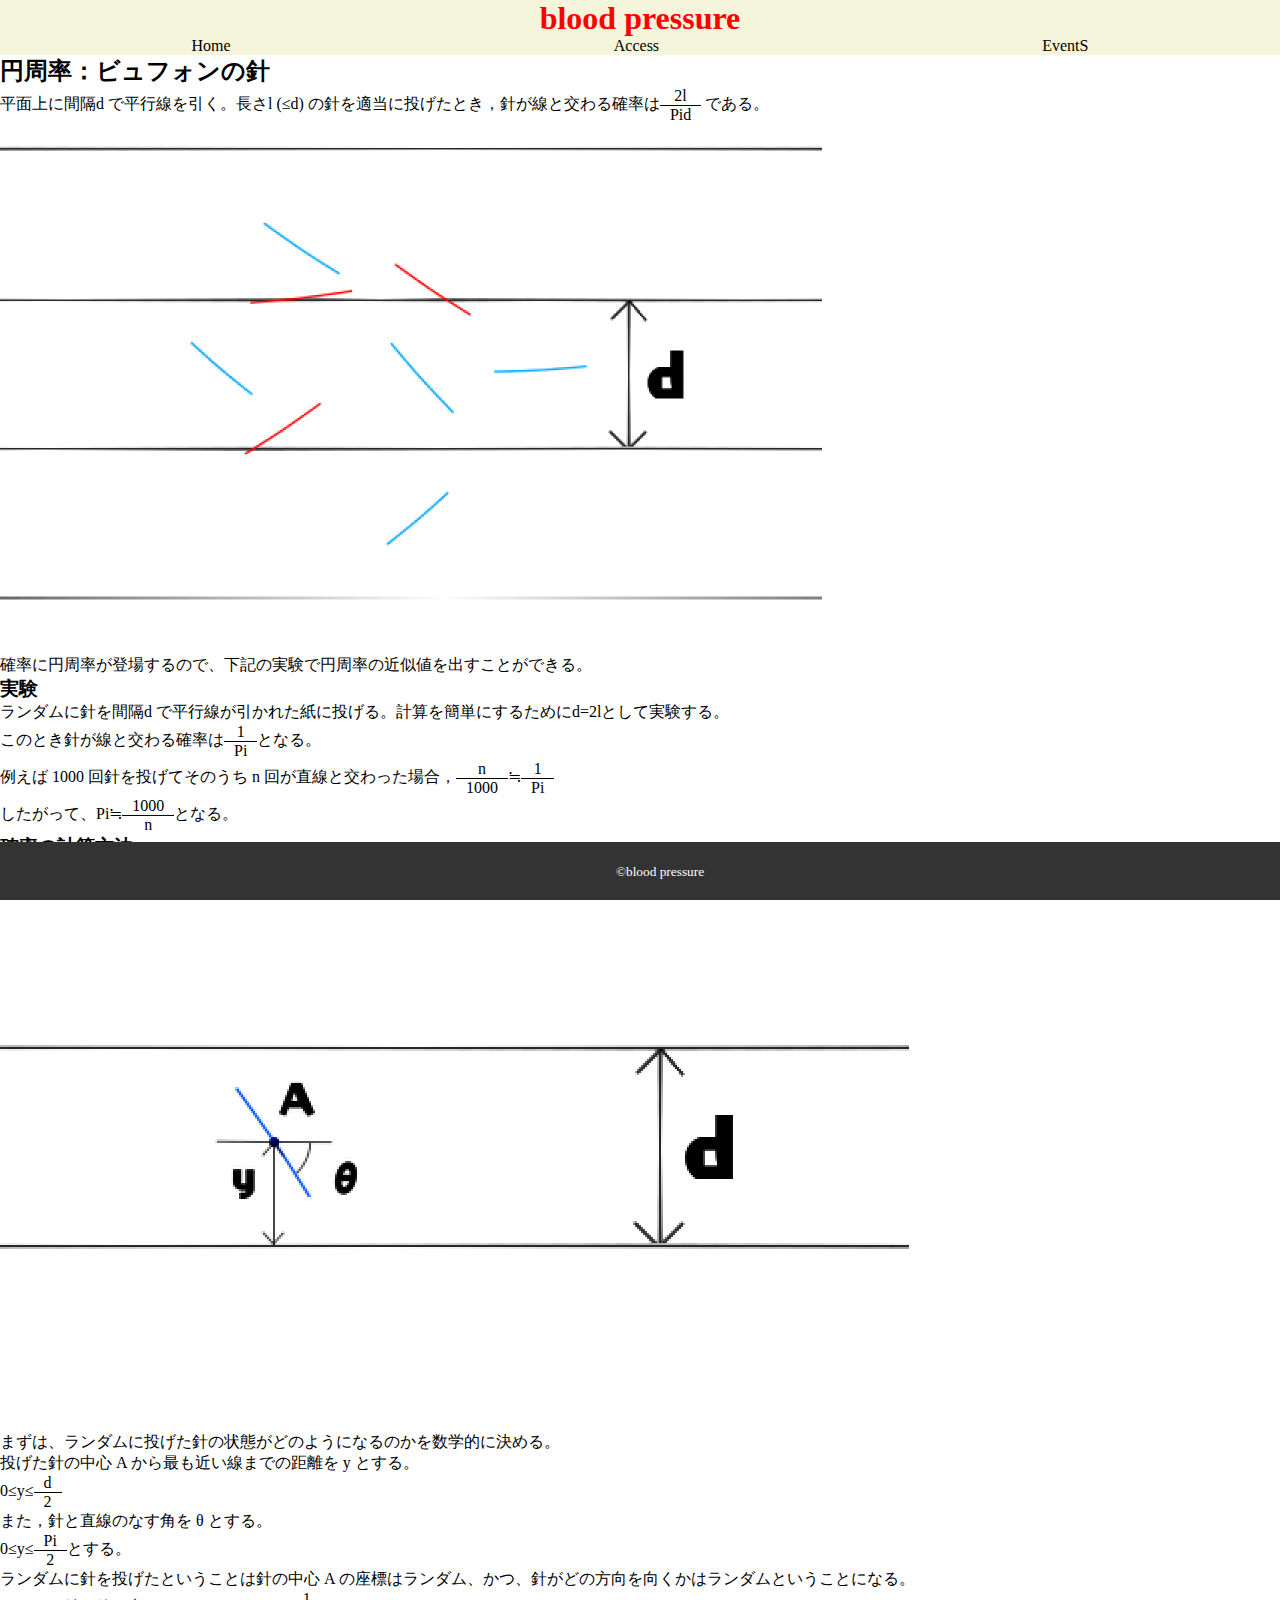
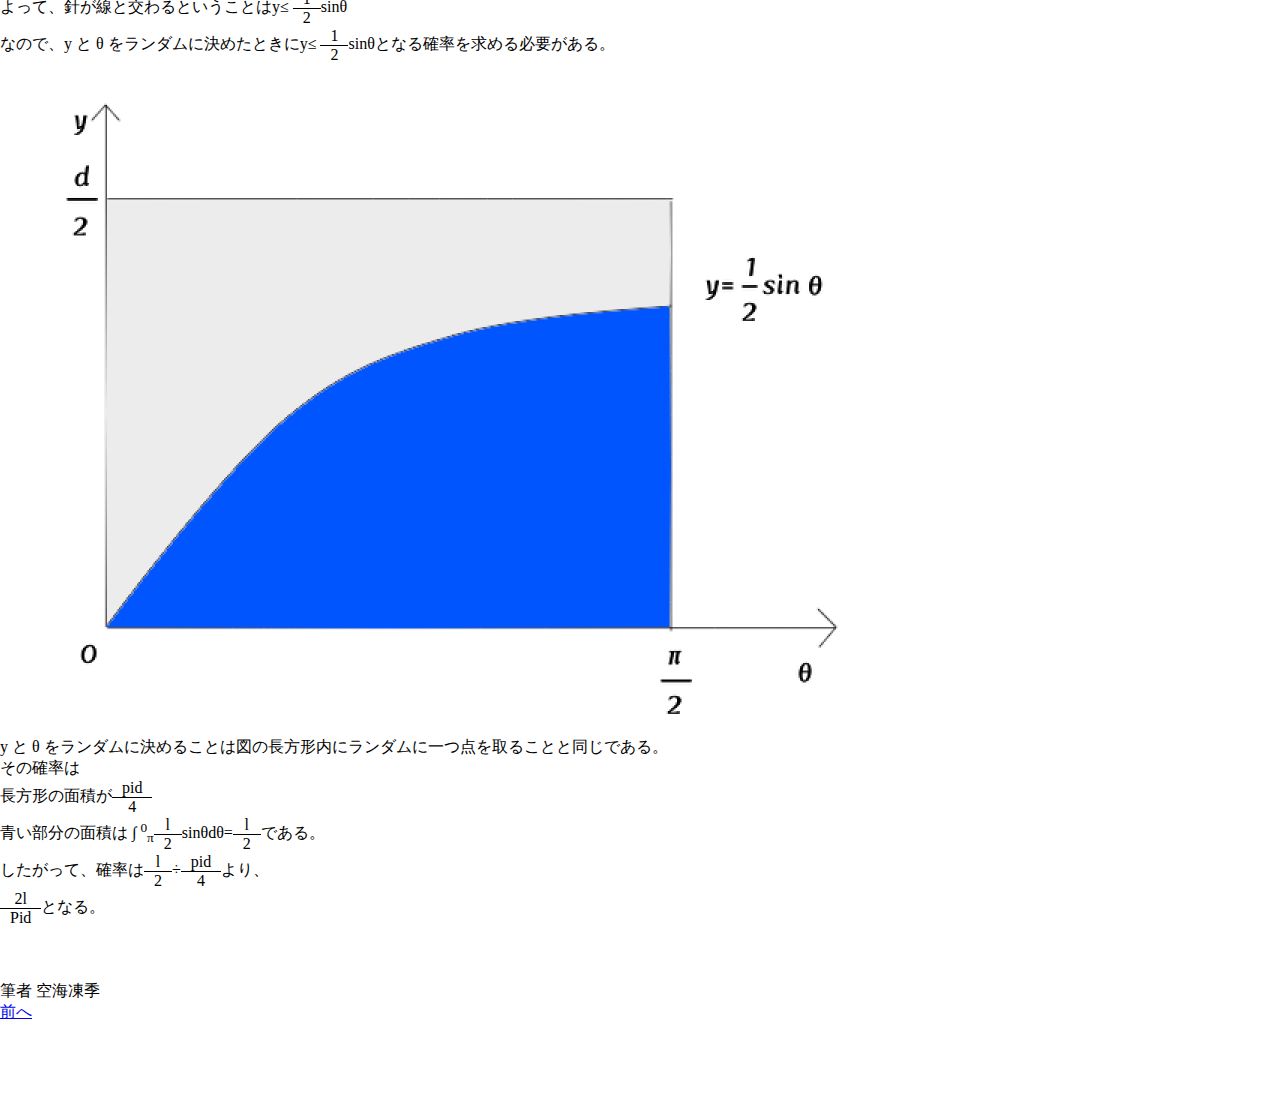
<file: index.html>
<!DOCTYPE html>
<html lang="en">
<head>
    <meta charset="UTF-8">
    <meta name="viewport" content="width=device-width, initial-scale=1.0">
    <title>円周率 ビュフォンの針</title>
    <link rel="stylesheet" href="style.css">
</head>
<body>
    <header>
        <h1 class="title"> blood pressure</h1>
        <nav>
            <ul class="menu">
                <li><a href="https://leaf1243.github.io/blood-presure-home-hirokoku/">Home</a></li>
                <li><a href="https://leaf1243.github.io/blood-pressure-access/">Access</a></li>
                <li><a href="https://leaf1243.github.io/blood-pressure-event/">EventS</a></li>
            </ul>
        </nav>
    </header>
    <main>
        <section>
            <h2>円周率：ビュフォンの針</h2>
        </section>
        <section>
            <p>平面上に間隔d で平行線を引く。長さl (≤d) の針を適当に投げたとき，針が線と交わる確率は<span style="display: inline-flex; flex-direction: column; vertical-align: middle; text-align: center;">
                <span style="padding: 0 10px; border-bottom: 1px solid #000000;">2l</span>
                <span style="padding: 0 10px;">Pid</span>
               </span> である。</p>
                <figure>
                    <img src="picture.png" alt="">
                </figure>
               <p>確率に円周率が登場するので、下記の実験で円周率の近似値を出すことができる。</p>
               <h3>実験</h3>
               <p>ランダムに針を間隔d で平行線が引かれた紙に投げる。計算を簡単にするためにd=2lとして実験する。</p>
               <p>このとき針が線と交わる確率は<span style="display: inline-flex; flex-direction: column; vertical-align: middle; text-align: center;">
                <span style="padding: 0 10px; border-bottom: 1px solid #000000;">1</span>
                <span style="padding: 0 10px;">Pi</span>
               </span>となる。</p>
               <p>例えば 1000 回針を投げてそのうち n 回が直線と交わった場合，<span style="display: inline-flex; flex-direction: column; vertical-align: middle; text-align: center;">
                <span style="padding: 0 10px; border-bottom: 1px solid #000000;">n</span>
                <span style="padding: 0 10px;">1000</span>
               </span>≒<span style="display: inline-flex; flex-direction: column; vertical-align: middle; text-align: center;">
                <span style="padding: 0 10px; border-bottom: 1px solid #000000;">1</span>
                <span style="padding: 0 10px;">Pi</span>
               </span></p>
              <p>したがって、Pi≒<span style="display: inline-flex; flex-direction: column; vertical-align: middle; text-align: center;">
                <span style="padding: 0 10px; border-bottom: 1px solid #000000;">1000</span>
                <span style="padding: 0 10px;">n</span>
               </span>となる。</p>
        </section>
        <section>
            <h3>確率の計算方法</h3>
            <figure>
                    <img src="picture2.png" alt="">
            </figure>
            <p>まずは、ランダムに投げた針の状態がどのようになるのかを数学的に決める。</p>
            <p>投げた針の中心 A から最も近い線までの距離を y とする。</p>
            <p>0≤y≤<span style="display: inline-flex; flex-direction: column; vertical-align: middle; text-align: center;">
                <span style="padding: 0 10px; border-bottom: 1px solid #000000;">d</span>
                <span style="padding: 0 10px;">2</span>
               </span></p>
            <p>また，針と直線のなす角を θ とする。</p>
            <p>0≤y≤<span style="display: inline-flex; flex-direction: column; vertical-align: middle; text-align: center;">
                <span style="padding: 0 10px; border-bottom: 1px solid #000000;">Pi</span>
                <span style="padding: 0 10px;">2</span>
               </span>とする。</p>
            <p>ランダムに針を投げたということは針の中心 A の座標はランダム、かつ、針がどの方向を向くかはランダムということになる。</p>
            <p>よって、針が線と交わるということはy≤ <span style="display: inline-flex; flex-direction: column; vertical-align: middle; text-align: center;">
                <span style="padding: 0 10px; border-bottom: 1px solid #000000;">1</span>
                <span style="padding: 0 10px;">2</span>
               </span>sinθ</p>
            <p>なので、y と  θ をランダムに決めたときにy≤ <span style="display: inline-flex; flex-direction: column; vertical-align: middle; text-align: center;">
                <span style="padding: 0 10px; border-bottom: 1px solid #000000;">1</span>
                <span style="padding: 0 10px;">2</span>
               </span>sinθとなる確率を求める必要がある。</p>
            <figure>
                    <img src="picture3.png" alt="">
            </figure>
            <p>y と  θ をランダムに決めることは図の長方形内にランダムに一つ点を取ることと同じである。</p>
            <p>その確率は</p>
            <p>長方形の面積が<span style="display: inline-flex; flex-direction: column; vertical-align: middle; text-align: center;">
                <span style="padding: 0 10px; border-bottom: 1px solid #000000;">pid</span>
                <span style="padding: 0 10px;">4</span>
               </span></p>
               <p>青い部分の面積は ∫ <sup>0</sup><sub>π</sub><span style="display: inline-flex; flex-direction: column; vertical-align: middle; text-align: center;">
                <span style="padding: 0 10px; border-bottom: 1px solid #000000;">l</span>
                <span style="padding: 0 10px;">2</span>
               </span>sinθdθ=<span style="display: inline-flex; flex-direction: column; vertical-align: middle; text-align: center;">
                <span style="padding: 0 10px; border-bottom: 1px solid #000000;">l</span>
                <span style="padding: 0 10px;">2</span>
               </span>である。
                ​
                 </p>
                <p>したがって、確率は<span style="display: inline-flex; flex-direction: column; vertical-align: middle; text-align: center;">
                    <span style="padding: 0 10px; border-bottom: 1px solid #000000;">l</span>
                    <span style="padding: 0 10px;">2</span>
                   </span>÷<span style="display: inline-flex; flex-direction: column; vertical-align: middle; text-align: center;">
                    <span style="padding: 0 10px; border-bottom: 1px solid #000000;">pid</span>
                    <span style="padding: 0 10px;">4</span>
                   </span>より、</p>
                   <p><span style="display: inline-flex; flex-direction: column; vertical-align: middle; text-align: center;">
                    <span style="padding: 0 10px; border-bottom: 1px solid #000000;">2l</span>
                    <span style="padding: 0 10px;">Pid</span>
                   </span>となる。</p><br><br><br>
        </section>
        <section>筆者 空海凍季</section></section>
    </main>
    <aside><a href="https://leaf1243.github.io/tool-hirokoku/">前へ</a><br><br><br><br><br></aside>
    <footer>
        <small>&copy;blood pressure</small>
    </footer>
</body>
</html>
</file>
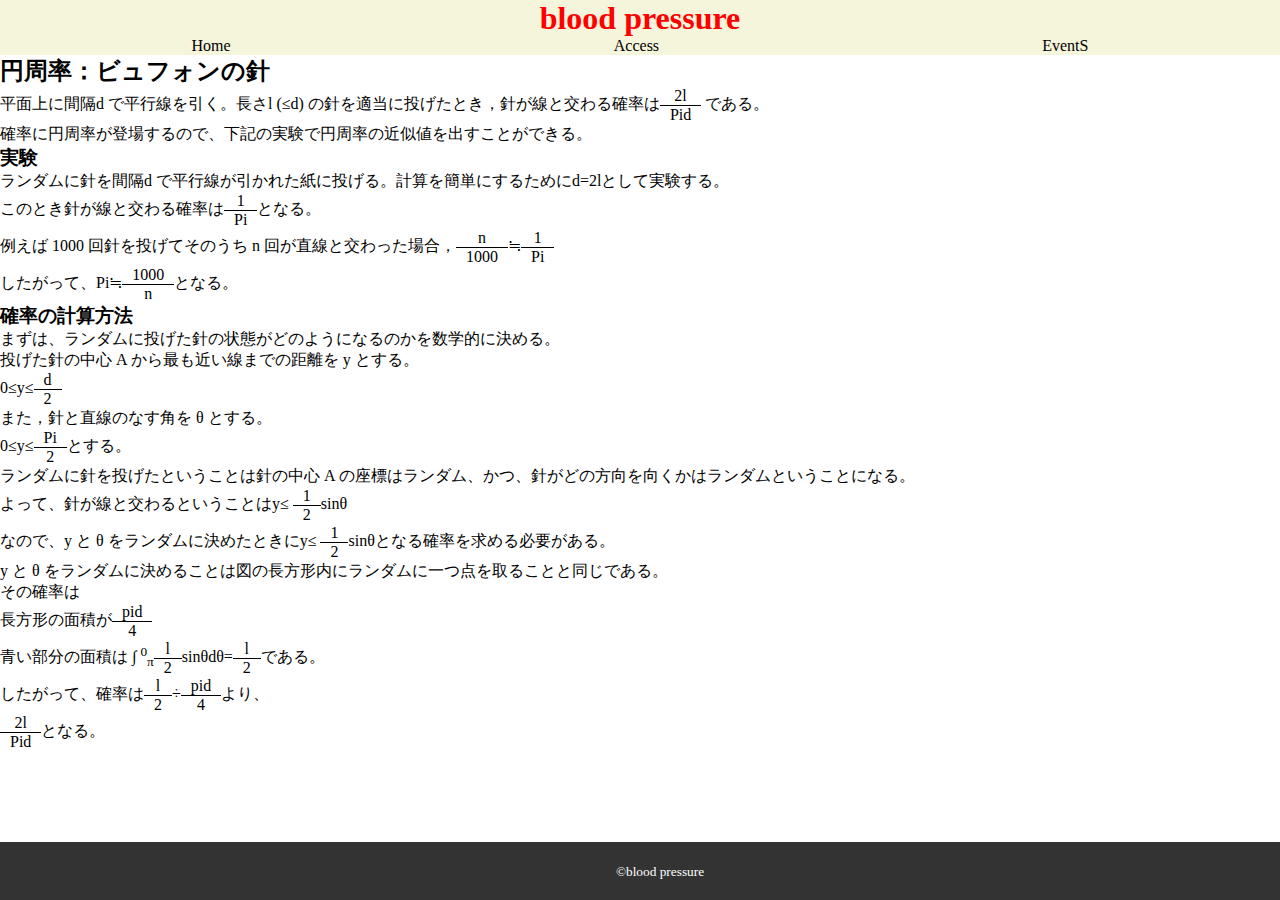
<file: bbb.html>
<!DOCTYPE html>
<html lang="en">
<head>
    <meta charset="UTF-8">
    <meta name="viewport" content="width=device-width, initial-scale=1.0">
    <title>円周率 ビュフォンの針</title>
    <link rel="stylesheet" href="style.css">
</head>
<body>
    <header>
        <h1 class="title"> blood pressure</h1>
        <nav>
            <ul class="menu">
                <li><a href="基本画面.html">Home</a></li>
                <li><a href="access.html">Access</a></li>
                <li><a href="event.html">EventS</a></li>
            </ul>
        </nav>
    </header>
    <main>
        <section>
            <h2>円周率：ビュフォンの針</h2>
        </section>
        <section>
            <p>平面上に間隔d で平行線を引く。長さl (≤d) の針を適当に投げたとき，針が線と交わる確率は<span style="display: inline-flex; flex-direction: column; vertical-align: middle; text-align: center;">
                <span style="padding: 0 10px; border-bottom: 1px solid #000000;">2l</span>
                <span style="padding: 0 10px;">Pid</span>
               </span> である。</p>
               <p>確率に円周率が登場するので、下記の実験で円周率の近似値を出すことができる。</p>
               <h3>実験</h3>
               <p>ランダムに針を間隔d で平行線が引かれた紙に投げる。計算を簡単にするためにd=2lとして実験する。</p>
               <p>このとき針が線と交わる確率は<span style="display: inline-flex; flex-direction: column; vertical-align: middle; text-align: center;">
                <span style="padding: 0 10px; border-bottom: 1px solid #000000;">1</span>
                <span style="padding: 0 10px;">Pi</span>
               </span>となる。</p>
               <p>例えば 1000 回針を投げてそのうち n 回が直線と交わった場合，<span style="display: inline-flex; flex-direction: column; vertical-align: middle; text-align: center;">
                <span style="padding: 0 10px; border-bottom: 1px solid #000000;">n</span>
                <span style="padding: 0 10px;">1000</span>
               </span>≒<span style="display: inline-flex; flex-direction: column; vertical-align: middle; text-align: center;">
                <span style="padding: 0 10px; border-bottom: 1px solid #000000;">1</span>
                <span style="padding: 0 10px;">Pi</span>
               </span></p>
              <p>したがって、Pi≒<span style="display: inline-flex; flex-direction: column; vertical-align: middle; text-align: center;">
                <span style="padding: 0 10px; border-bottom: 1px solid #000000;">1000</span>
                <span style="padding: 0 10px;">n</span>
               </span>となる。</p>
        </section>
        <section>
            <h3>確率の計算方法</h3>
            <p>まずは、ランダムに投げた針の状態がどのようになるのかを数学的に決める。</p>
            <p>投げた針の中心 A から最も近い線までの距離を y とする。</p>
            <p>0≤y≤<span style="display: inline-flex; flex-direction: column; vertical-align: middle; text-align: center;">
                <span style="padding: 0 10px; border-bottom: 1px solid #000000;">d</span>
                <span style="padding: 0 10px;">2</span>
               </span></p>
            <p>また，針と直線のなす角を θ とする。</p>
            <p>0≤y≤<span style="display: inline-flex; flex-direction: column; vertical-align: middle; text-align: center;">
                <span style="padding: 0 10px; border-bottom: 1px solid #000000;">Pi</span>
                <span style="padding: 0 10px;">2</span>
               </span>とする。</p>
            <p>ランダムに針を投げたということは針の中心 A の座標はランダム、かつ、針がどの方向を向くかはランダムということになる。</p>
            <p>よって、針が線と交わるということはy≤ <span style="display: inline-flex; flex-direction: column; vertical-align: middle; text-align: center;">
                <span style="padding: 0 10px; border-bottom: 1px solid #000000;">1</span>
                <span style="padding: 0 10px;">2</span>
               </span>sinθ</p>
            <p>なので、y と  θ をランダムに決めたときにy≤ <span style="display: inline-flex; flex-direction: column; vertical-align: middle; text-align: center;">
                <span style="padding: 0 10px; border-bottom: 1px solid #000000;">1</span>
                <span style="padding: 0 10px;">2</span>
               </span>sinθとなる確率を求める必要がある。</p>
            <p>y と  θ をランダムに決めることは図の長方形内にランダムに一つ点を取ることと同じである。</p>
            <p>その確率は</p>
            <p>長方形の面積が<span style="display: inline-flex; flex-direction: column; vertical-align: middle; text-align: center;">
                <span style="padding: 0 10px; border-bottom: 1px solid #000000;">pid</span>
                <span style="padding: 0 10px;">4</span>
               </span></p>
               <p>青い部分の面積は ∫ <sup>0</sup><sub>π</sub><span style="display: inline-flex; flex-direction: column; vertical-align: middle; text-align: center;">
                <span style="padding: 0 10px; border-bottom: 1px solid #000000;">l</span>
                <span style="padding: 0 10px;">2</span>
               </span>sinθdθ=<span style="display: inline-flex; flex-direction: column; vertical-align: middle; text-align: center;">
                <span style="padding: 0 10px; border-bottom: 1px solid #000000;">l</span>
                <span style="padding: 0 10px;">2</span>
               </span>である。
                ​
                 </p>
                <p>したがって、確率は<span style="display: inline-flex; flex-direction: column; vertical-align: middle; text-align: center;">
                    <span style="padding: 0 10px; border-bottom: 1px solid #000000;">l</span>
                    <span style="padding: 0 10px;">2</span>
                   </span>÷<span style="display: inline-flex; flex-direction: column; vertical-align: middle; text-align: center;">
                    <span style="padding: 0 10px; border-bottom: 1px solid #000000;">pid</span>
                    <span style="padding: 0 10px;">4</span>
                   </span>より、</p>
                   <p><span style="display: inline-flex; flex-direction: column; vertical-align: middle; text-align: center;">
                    <span style="padding: 0 10px; border-bottom: 1px solid #000000;">2l</span>
                    <span style="padding: 0 10px;">Pid</span>
                   </span>となる。</p>
        </section>
    </main>
    <footer>
        <small>&copy;blood pressure</small>
    </footer>
</body>
</html>
</file>
<file: style.css>
*{margin: 0; padding: 0;}
header{
    background-color: beige;
    padding: 30;
    text-align: center;
    }
header h1{font-size: 50;margin-bottom: 20;margin-top: 20;color: red;}
 header nav ul{display: flex;justify-content: space-around;list-style: none;}
 header nav li a{
    color: black ;
    text-decoration: none;}
main{text-align: left}
footer {
    position: fixed;
    bottom: 0;
    width: 100%;
    background-color: #333;
    color: #fff;
    padding: 20px;
    text-align: center;
  }
  header nav ul{display: flex;justify-content: space-around;list-style: none;}
  header nav li a{
     color: black ;
     text-decoration: none;}
</file>
